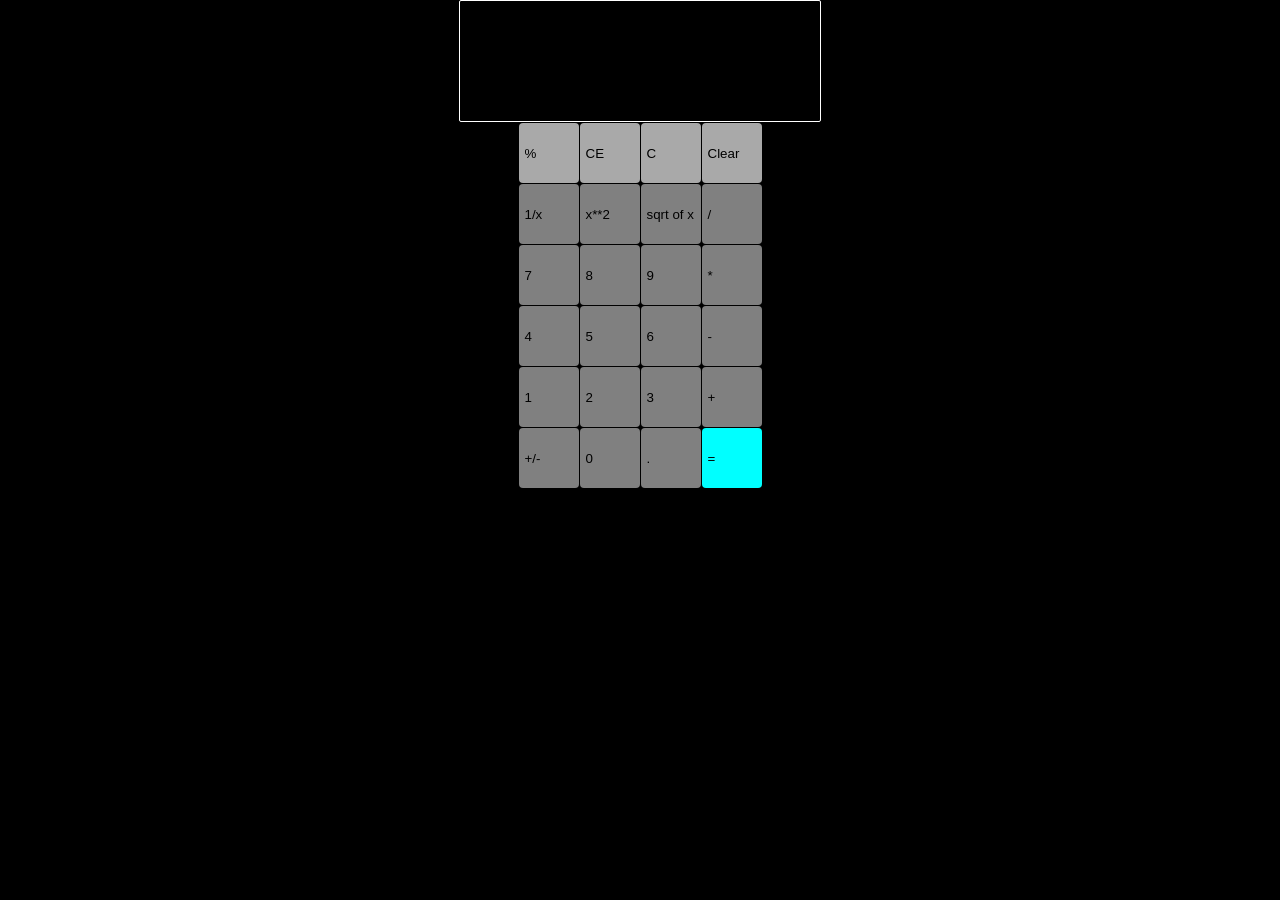
<file: index.html>
<!DOCTYPE html>
<html lang="en">
<head>
    <meta charset="UTF-8">
    <meta name="viewport" content="width=device-width, initial-scale=1.0">
    <title>Calculator</title>
    <link rel="stylesheet" href="src/style.css">
</head>
<body>
    <div id="display">
        <h2 id="calculations"></h2>
        <h2 id="result"></h2>
    </div>
    <div id="buttons">
        <ul class="row">
            <li><button id="percentage">%</button></li>
            <li><button id="CE">CE</button></li>
            <li><button id="C">C</button></li>
            <li><button id="clear">Clear</button></li>
        </ul>
        <ul class="row">
            <li><button id="inverse">1/x </button></li>
            <li><button id="square">x**2</button></li>
            <li><button id="square-root">sqrt of x</button></li>
            <li><button class = "arith-buttons">/</button></li>
        </ul>
        <ul class="row">
            <li><button class="numbered-button">7</button></li>
            <li><button class="numbered-button">8</button></li>
            <li><button class="numbered-button">9</button></li>
            <li><button class = "arith-buttons">*</button></li>
        </ul>
        <ul class="row">
            <li><button class="numbered-button">4</button></li>
            <li><button class="numbered-button">5</button></li>
            <li><button class="numbered-button">6</button></li>
            <li><button class = "arith-buttons">-</button></li>
        </ul>
        <ul class="row">
            <li><button class="numbered-button">1</button></li>
            <li><button class="numbered-button">2</button></li>
            <li><button class="numbered-button">3</button></li>
            <li><button class = "arith-buttons">+</button></li>
        </ul>
        <ul class="row">
            <li><button id="plus/minus">+/-</button></li>
            <li><button class="numbered-button">0</button></li>
            <li><button id="decimal-point">.</button></li>
            <li><button id="equals-to">=</button></li>
        </ul>
    </div>

    <script src = "src/script.js"></script>
</body>
</html>
</file>
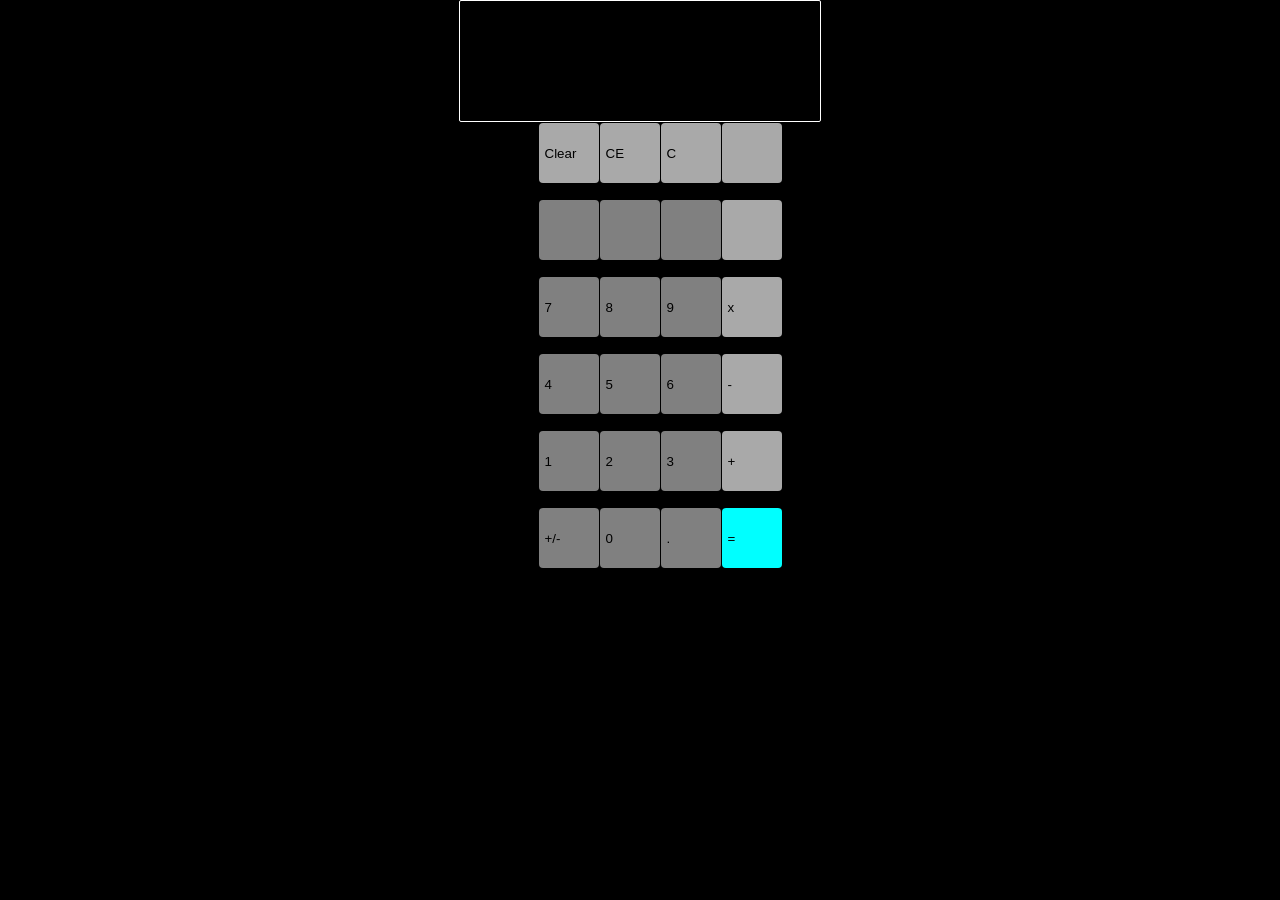
<file: main.html>
<!DOCTYPE html>
<html lang="en">
<head>
    <meta charset="UTF-8">
    <meta name="viewport" content="width=device-width, initial-scale=1.0">
    <title>Calculator</title>
    <link rel="stylesheet" href="src/css/main.css">
</head>
<body>
 <div id="background">
    <div id="display">
        <h2 id="calculations"></h2>
        <h2 id="result"></h2>
    </div>
    <div id="buttons">
        <ul class="row">
            <li><button id="percentage">Clear</button></li>
            <li><button id="CE">CE</button></li>
            <li><button id="C">C</button></li>
            <li><button id="clear"> </button></li>
        </ul>
        <ul class="row">
            <li><button id="inverse"> </button></li>
            <li><button id="square"> </button></li>
            <li><button id="square-root"> </button></li>
            <li><button id="divide"> </button></li>
        </ul>
        <ul class="row">
            <li><button id="seven">7</button></li>
            <li><button id="eight">8</button></li>
            <li><button id="nine">9</button></li>
            <li><button id="multiply">x</button></li>
        </ul>
        <ul class="row">
            <li><button id="four">4</button></li>
            <li><button id="five">5</button></li>
            <li><button id="six">6</button></li>
            <li><button id="subtract">-</button></li>
        </ul>
        <ul class="row">
            <li><button id="one">1</button></li>
            <li><button id="two">2</button></li>
            <li><button id="three">3</button></li>
            <li><button id="add">+</button></li>
        </ul>
        <ul class="row">
            <li><button id="plus/minus">+/-</button></li>
            <li><button id="zero">0</button></li>
            <li><button id="decimal-point">.</button></li>
            <li><button id="equals-to">=</button></li>
        </ul>
    </div>
 </div>
    <style src = 'src/js/main.js'></style>
</body>
</html>
</file>
<file: src/style.css>
body{
    background-color: rgb(0, 0, 0);
    display: flex;
    flex-direction: column;
    justify-content: center;
    align-items: center;
    margin: 0;
}

#display{
    display: flex;
    flex-direction: column;
    justify-content: center;
    align-items: center;
    border: 1px solid white;
    border-radius: 2px;
    width: 360px;
    height: 120px;
    color: aliceblue;
}

#calculations{
    width: 360px;
    height: 60px;
}

button{
    display: flex;
    align-items: center;
    width: 60px;
    height: 60px;
    background-color: gray;
    border: none;
    border-radius: 4px;
}
button:hover{
    background-color: darkgray;
}

#percentage, #CE, #C, #clear, #divide, #multiply,
#subtract, #add{
    background-color: darkgray;
}
#percentage:hover, #CE:hover, #C:hover, #clear:hover,
#divide:hover, #multiply:hover, #subtract:hover,
#add:hover{
    background-color: gray;
}

#equals-to{
    background-color: aqua;
}
#equals-to:hover{
    background-color: lightblue;
}

#buttons{
    display: flex;
    flex-direction: column;
    align-items: center;
}

.row{
    display: flex;
    flex-direction: row;
    margin-top:1px;
    gap: 1px;
}

ul{
    list-style: none;
    padding: 0px;
    margin: 0px;
}
</file>
<file: src/css/main.css>
body{
    background-color: rgb(0, 0, 0);
    display: flex;
    justify-content: center;
    align-items: center;
    margin: 0;
}

#display{
    display: flex;
    flex-direction: column;
    align-items: center;
    border: 1px solid white;
    border-radius: 2px;
    width: 360px;
    height: 120px;
}

#calculations{
    width: 360px;
    height: 60px;
}

button{
    display: flex;
    align-items: center;
    width: 60px;
    height: 60px;
    background-color: gray;
    border: none;
    border-radius: 4px;
}button:hover{
    background-color: darkgray;
}

#percentage, #CE, #C, #clear, #divide, #multiply,
#subtract, #add{
    background-color: darkgray;
}
#percentage:hover, #CE:hover, #C:hover, #clear:hover,
#divide:hover, #multiply:hover, #subtract:hover,
#add:hover{
    background-color: gray;
}

#equals-to{
    background-color: aqua;
}#equals-to:hover{
    background-color: lightblue;
}

#buttons{
    display: flex;
    flex-direction: column;
    align-items: center;
}

.row{
    display: flex;
    flex-direction: row;
    margin-top:1px;
    gap: 1px;
}

ul{
    list-style-type: none;
}
</file>
